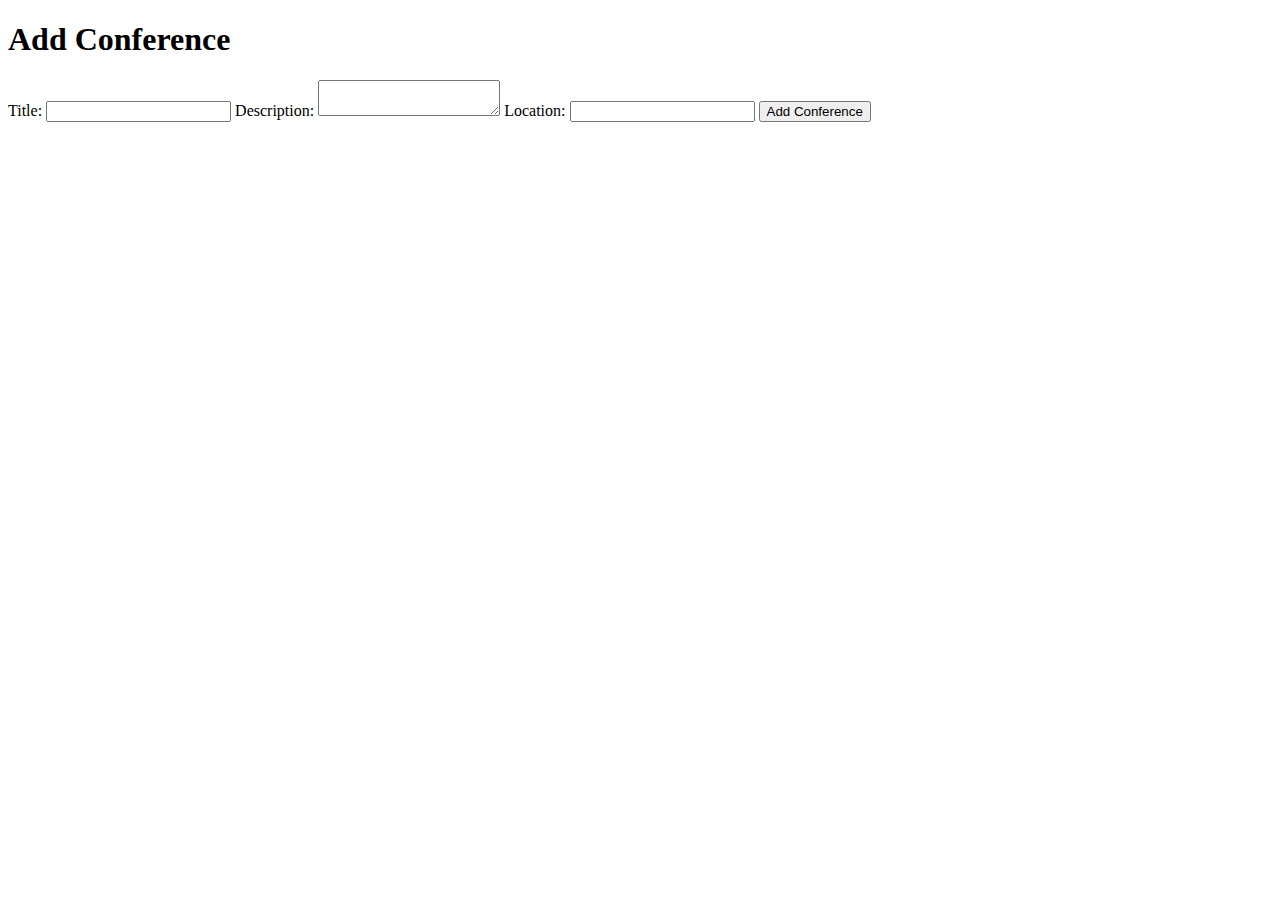
<file: conference_management/templates/add_conference.html>
<!DOCTYPE html>
<html lang="en">
<head>
    <meta charset="UTF-8">
    <title>Add Conference</title>
</head>
<body>
    <h1>Add Conference</h1>
    <form action="{{ url_for('add_conference') }}" method="post">
        <label for="title">Title:</label>
        <input type="text" id="title" name="title" required>
        
        <label for="description">Description:</label>
        <textarea id="description" name="description" required></textarea>
        
        <label for="location">Location:</label>
        <input type="text" id="location" name="location" required>
        
        <button type="submit">Add Conference</button>
    </form>
</body>
</html>
</file>
